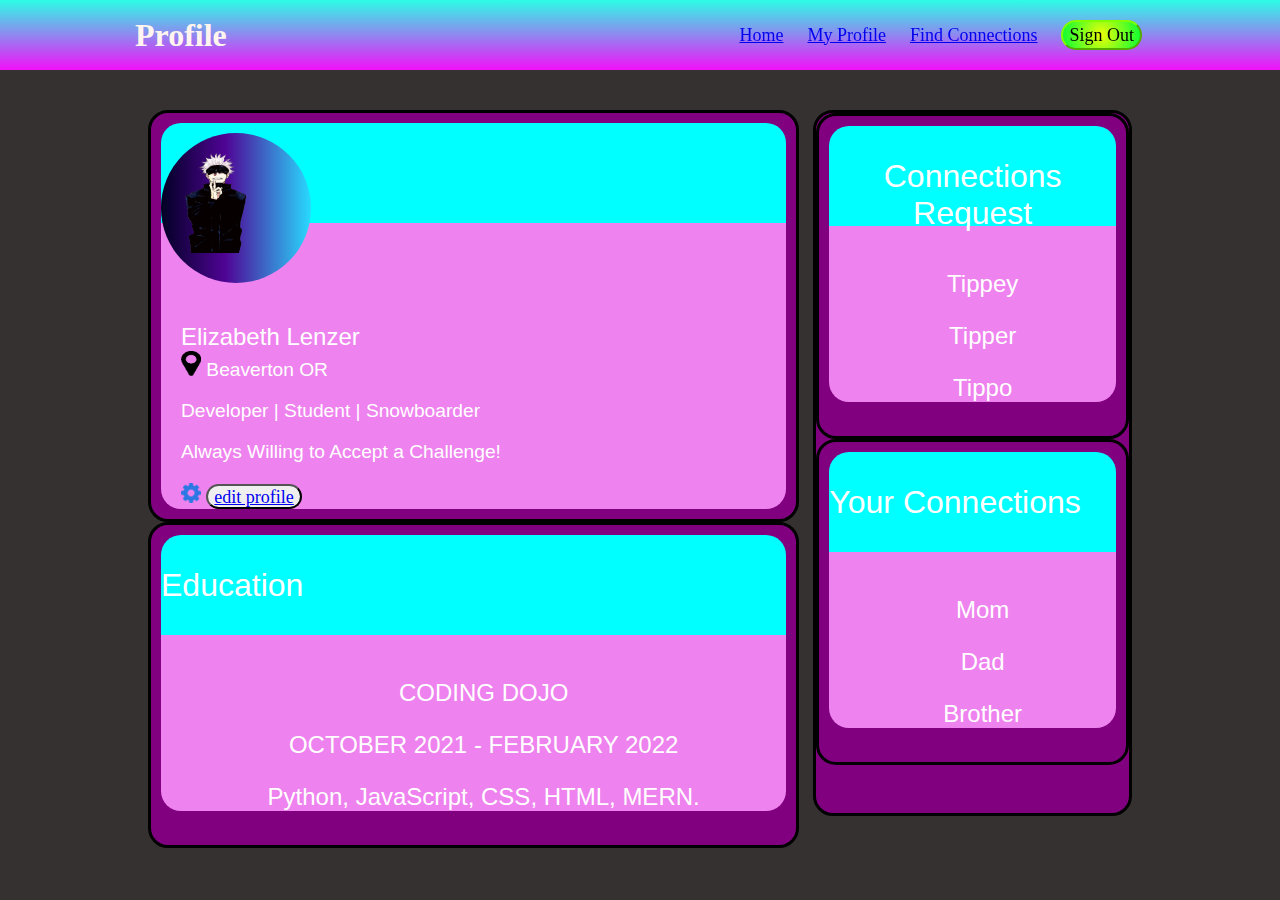
<file: ProfilePage/index.html>
<!DOCTYPE html>
<html lang="en">
<head>
    <meta charset="UTF-8">
    <meta http-equiv="X-UA-Compatible" content="IE=edge">
    <meta name="viewport" content="width=device-width, initial-scale=1.0">
    <title>Profile</title>
    <link rel="stylesheet" href="style.css">
</head>
<body id="body">
    <!-- //////Navigation Bar//////// -->
    <div class="Navigation Container Justify-Center">
        <h1 class="Title">Profile</h1>
        <ul class="Links">
            <li><a href="#">Home</a></li>
            <li><a href="#" class="active">My Profile</a></li>
            <li><a href="#">Find Connections</a></li>
            <li><button id="SignOut">Sign Out</button></li>
        </ul>
    </div>
    <div class="Main Container Justify-Center">
        <div class="Columns Container">
            <!-- //////Profile and Education///// -->
            <div class="UserCard Col-2">
                <!-- ////////Profile/////////// -->
                <div class="Profile">
                    <div class="Background"></div>
                    <div class="Header">
                        <div class="UserP">
                            <img class ="Gojo" src="Gojo.png" alt="Gojo">
                        </div>
                    </div>
                    <div class="Content">
                        <div class="Name">Elizabeth Lenzer</div>
                        <div class="Nav">
                            <img src="map-marker.png" alt="MapMarker"> Beaverton OR
                        </div>
                        <div class="Description CardBase">
                            <p>Developer | Student | Snowboarder</p>
                            <p>Always Willing to Accept a Challenge!</p>
                        </div>
                        <div class="Setting">
                            <img src="gear.png" alt="SettingGear"> 
                            <button id="EditProfile">
                                <a href="https://www.google.com/" target="_blank">edit profile</a>
                            </button>
                        </div>
                    </div>
                </div>
                <!-- ////// Education ////////// -->
                <div class="Education">
                    <div class="Header">
                        <div class="Name">
                            <p id="Education">Education</p>
                        </div>
                    </div>
                    <div class="Content Details">
                        <p id="School">CODING DOJO</p>
                        <p id="Date">OCTOBER 2021 - FEBRUARY 2022</p>
                        <p id="Languages">Python, JavaScript, CSS, HTML, MERN.</p>
                    </div>
                </div>
            </div>
            <!-- /////Connections//////// -->
            <div class="Connections Col-1">
                <div class="ConnectionsRequest">
                    <div class="Header">
                        <div class="Name">
                            <p id="Education">Connections Request</p>
                        </div>
                    </div>
                    <div class="Content Details">
                        <p id="Tip1">Tippey</p>
                        <p id="Tip2">Tipper</p>
                        <p id="Tip3">Tippo</p>
                    </div>
                </div>
                <div class="YourConnections">
                    <div class="Header">
                        <div class="Name">
                            <p id="Education">Your Connections</p>
                        </div>
                    </div>
                    <div class="Content Details">
                        <p id="Connections1">Mom</p>
                        <p id="Connections2">Dad</p>
                        <p id="Connections3">Brother</p>
                    </div>
                </div>
            </div>
        </div>
    </div>
</body>
</html>
</file>
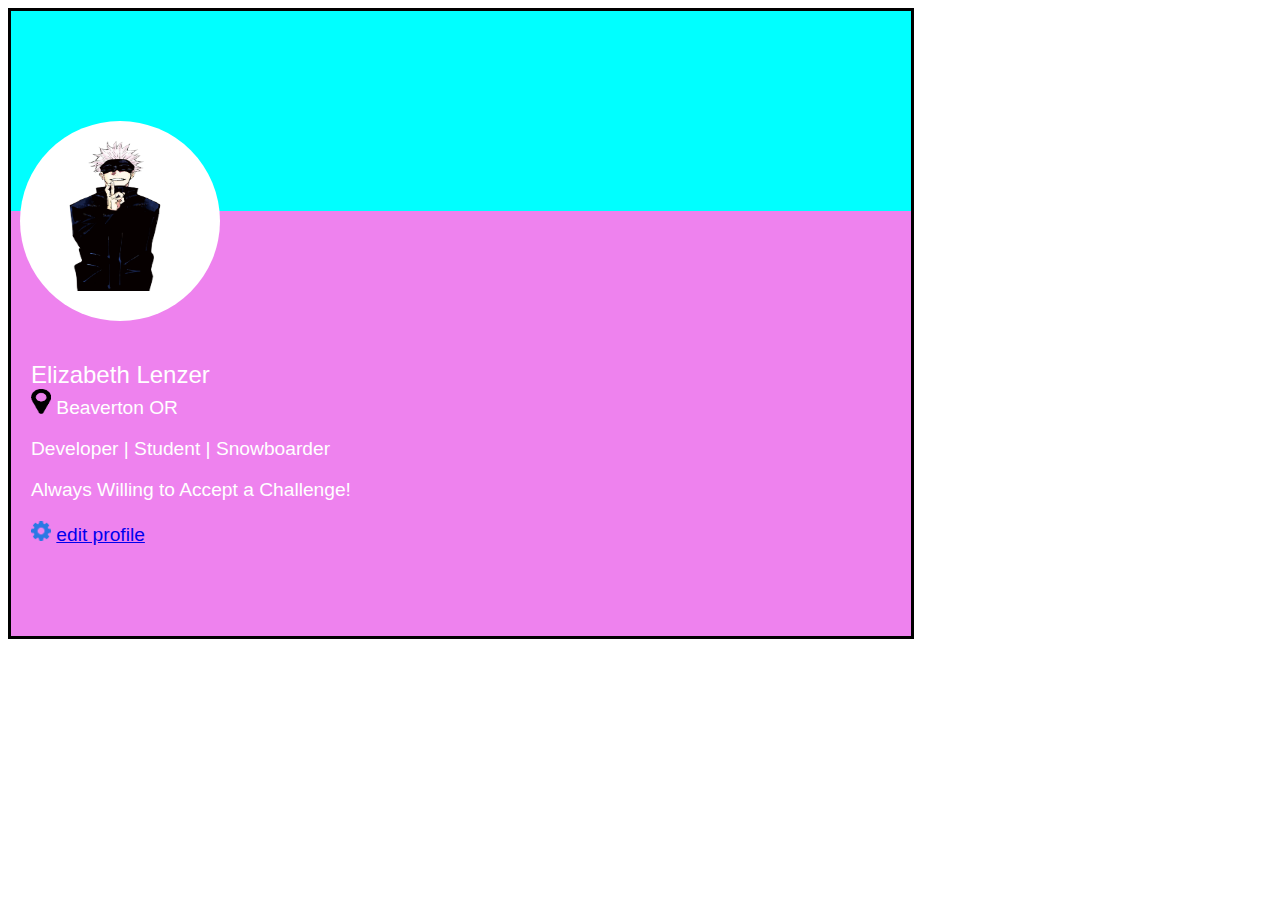
<file: User_Card/index.html>
<!DOCTYPE html>
<html lang="en">
<head>
    <meta charset="UTF-8">
    <meta http-equiv="X-UA-Compatible" content="IE=edge">
    <meta name="viewport" content="width=device-width, initial-scale=1.0">
    <title>User Card</title>
    <link rel="stylesheet" href="style.css">
</head>
<body>
    <div class="Card">
        <div class="Background"></div>
        <div class="Header">
            <div class="UserP">
                <img class ="Gojo" src="Gojo.png" alt="Gojo">
            </div>
        </div>
        <div class="Content">
            <div class="Name">Elizabeth Lenzer</div>
            <div class="Nav">
                <img src="map-marker.png" alt="MapMarker"> Beaverton OR
            </div>
            <div class="Description">
                <p>Developer | Student | Snowboarder</p>
                <p>Always Willing to Accept a Challenge!</p>
            </div>
            <div class="Setting">
                <img src="gear.png" alt="SettingGear"> 
                <a href="https://www.google.com/">edit profile</a>
            </div>
        </div>
    </div>
</body>
</html>
</file>
<file: ProfilePage/style.css>
body{
    background-color: rgb(53, 49, 49);
    margin: 0px;
}
#Body{
    margin: 0px;
}
.Container{
    display: flex;
}
.Main{
    height: 700px;
}
.Justify-Center{
    justify-content: center;
}
.Columns{
    width: 80%;
}
.Col-1{
    flex: 1;
    margin: 20px;
}
.Col-2{
    flex: 2;
    margin: 20px;
}
/* ///////////Navigation Bar//////////////////// */
.Navigation{
    height: 50px;
    background: rgb(242,17,249);
    background: linear-gradient(0deg, rgba(242,17,249,1) 0%, rgba(45,253,230,1) 100%);
    display: flex;
    align-items: center;
    padding: 10px;
    justify-content: start;
    margin-bottom: 20px;
}
.Title{
    padding-right: 550px;
}
ul{
    position: fixed;
    right: 10%;
}
li{
    display: inline-block;
    justify-content: space-between;
    margin: 10px;
    font-size: large;
    font-family: cursive;
}
h1{
    color: seashell;
    margin: 125px;
}
#SignOut{
    background: rgb(237,255,8);
    background: radial-gradient(circle, rgba(237,255,8,1) 0%, rgba(7,255,52,1) 100%);
    border-radius: 20px;
    height: 30px;
    border-color: chartreuse;
    display: inline-block;
    font-size: large;
    font-family: cursive;
}
/* ////////////////////////UserCard///////////////////// */
.UserCard{
    height: 100%;
    /* background-color: rgb(9, 1, 27); */
}
.Connections{
    height: 100%;
    background-color: rgb(245, 12, 12);
}
.Profile{
    background-color:purple;
    width: 100%;
    border-style: solid;
    border-color: black;
    border-radius: 20px;
    padding: 10px;
}
.Header{
    height: 100px;
    background-color: aqua;
    display: flex;
    top: 0px;
    border-top-left-radius: 20px;
    border-top-right-radius: 20px;
}
.Background{
    background: rgb(2,0,36);
    background: linear-gradient(90deg, rgba(2,0,36,1) 0%, rgba(79,4,149,1) 43%, rgba(40,218,254,1) 100%);
    border-radius: 100px;
    height: 150px;
    width: 150px;
    position: absolute;
    margin-top: 10px;
}
.Gojo{
    height: 100px;
    width: 100px;
    position: absolute;
    left: 13%;
    margin-top: 30px;
}
.Content{
    padding-top: 100px;
    padding-left: 20px;
    border-bottom-left-radius: 20px;
    border-bottom-right-radius: 20px;
    background-color: violet;
    font-family: Arial, Helvetica, sans-serif;
    font-size: larger;
    color: white;
}
.Name{
    display: inline-flex;
    font-family: Impact, Haettenschweiler, 'Arial Narrow Bold', sans-serif;
    font-size: x-large;
}
.Nav img{
    height: 25px;
    width: 20px;
}
.Setting img{
    height: 20px;
    width: 20px;
}
#EditProfile{
    border-radius: 20px;
    height: 25px;
    font-size: large;
    font-family: cursive;
    text-align: center;
}
/* ///////////////////Education/////////////////// */
.Education{
    background-color:purple;
    width: 100%;
    border-style: solid;
    border-color: black;
    border-radius: 20px;
    padding: 10px;
}
.Details{
    padding-top: 20px;
    text-align: center;
    font-family: Arial, Helvetica, sans-serif;
    font-size: x-large;
    color: white;
}
#Education{
    text-align: center;
    font-size: xx-large;
    color: white;
}
.Connections{
    background-color:purple;
    width: 100%;
    border-style: solid;
    border-color: black;
    border-radius: 20px;
    /* padding: 10px; */
}
.ConnectionsRequest{
    border-style: solid;
    border-color: black;
    border-radius: 20px;
    padding: 10px;
}
.YourConnections{
    border-style: solid;
    border-color: black;
    border-radius: 20px;
    padding: 10px;
}
</file>
<file: User_Card/style.css>
.Card{
    background-color:purple;
    width: 900px;
    border-style: solid;
    border-color: black;
}
.Header{
    height: 200px;
    background-color: aqua;
    display: flex;
    top: 0px;
}
.Background{
    background-color:white;
    border-radius: 100px;
    height: 200px;
    width: 200px;
    position: absolute;
    left: 20px;
    right: 10px;
    margin-top: 110px;
}
.Gojo{
    height: 150px;
    width: 150px;
    position: absolute;
    left: 40px;
    margin-top: 130px;
}
.Content{
    height: 275px;
    padding-top: 150px;
    padding-left: 20px;
    background-color: violet;
    font-family: Arial, Helvetica, sans-serif;
    font-size: larger;
    color: white;
}
.Name{
    display: inline-flex;
    font-family: Impact, Haettenschweiler, 'Arial Narrow Bold', sans-serif;
    font-size: x-large;
}

.Nav img{
    height: 25px;
    width: 20px;
}
.Setting img{
    height: 20px;
    width: 20px;
}
.Setting{
    text-decoration: none;
}
</file>
